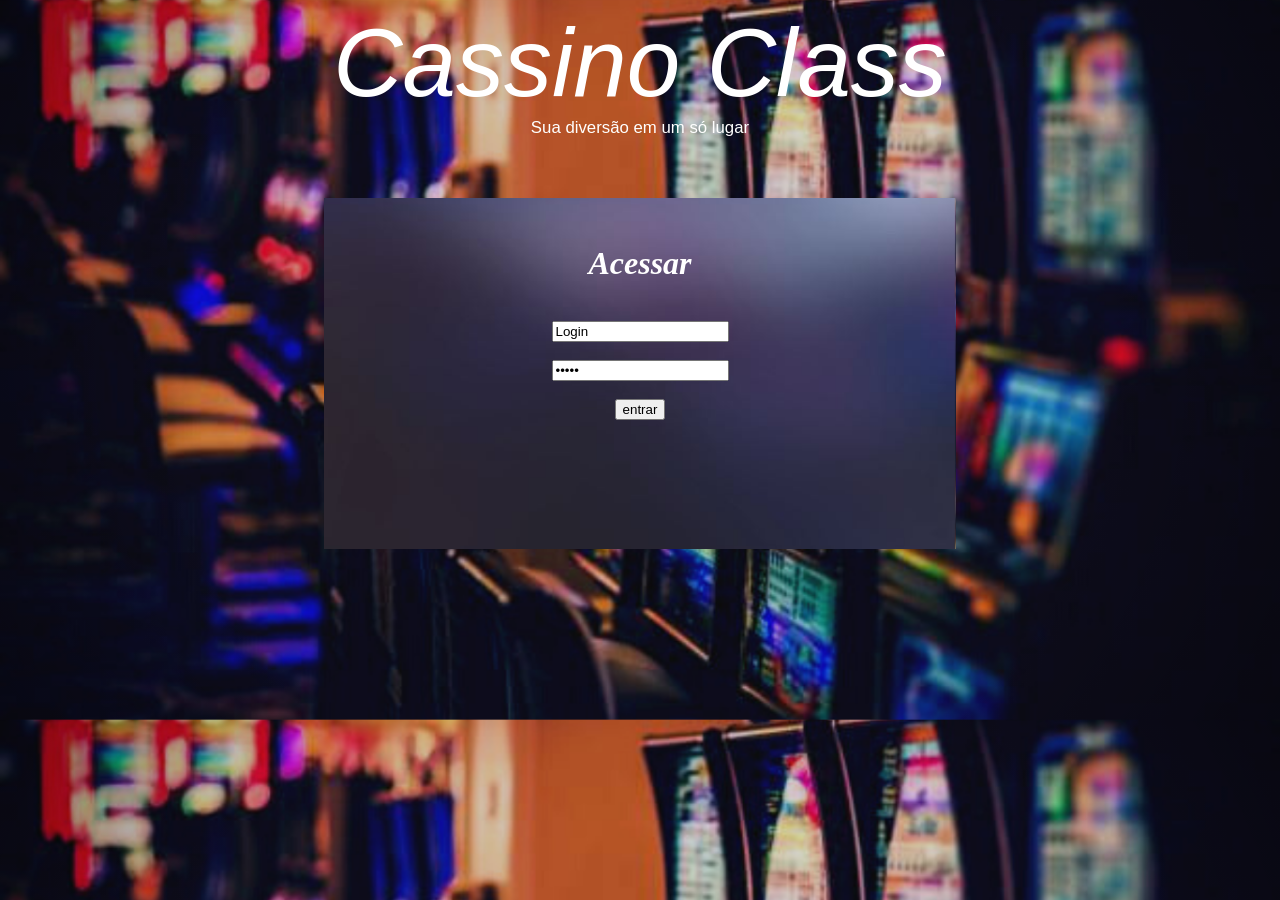
<file: html/index.html>
<!DOCTYPE html>
<html len="pt-br">
<head>
    <meta charset="utf-8">
    <link rel="stylesheet" href="../css/main.css" />
    <meta name="viewport" content="widht=device-widht, initial-scale=1.0 "

</head>
<body class="firstpage">
    <div class="titulo"><i>Cassino Class</i></div>
    <p style="margin:0%; font-size:105%">Sua diversão em um só lugar<p>
    <div class="entrada" style="height: 300px;">
        <h1><i>Acessar</i></h1><br>
        <input type="text" value="Login"><br><br>
        <input type="password" value="Senha"><br><br>
        <button onclick="window.location.href='thirdpage.html'">entrar</button>

    </div>

</body>

</html>
</file>
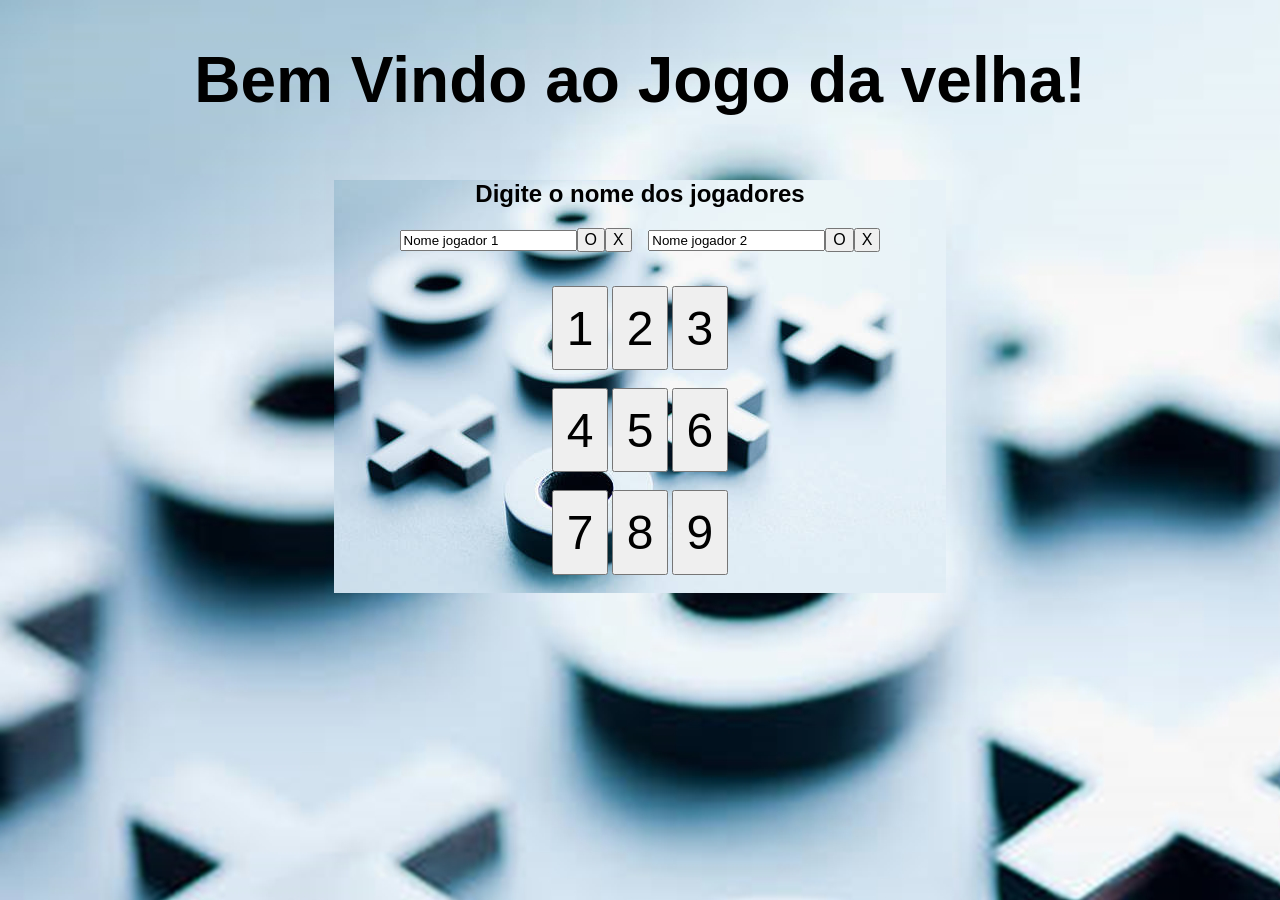
<file: html/thirdpage.html>
<!DOCTYPE html>

<html lang="pt-br">
<head>
    <meta charset="utf-8" />
    <meta name="viewport" content="width=device-width  initial-scale=1.0" />
    <link rel="shortcut icon" href="../img/shorticon.png" type="image/x-icon">
    <link rel="stylesheet" href="../css/main.css" />
    <link rel="shortcut icon" />

</head>
<body class="thirdpage">
    <script type="text/javascript" src="../js/jogodavelha.js"></script>
    <div class="titulo">
        <h1>Bem Vindo ao Jogo da velha!</h1>
    </div>
    <div class="JOGO">
        <h2>Digite o nome dos jogadores</h2>
        <input type="text" id="jogador1" value="Nome jogador 1"><button style="font-size: 100%;"id="J1O" onclick="btdesab1()">O</button><button style="margin-right: 1%; font-size: 100%;" id="J1X" onclick="btdesab3()">X</button>
        <input type="text" id="jogador2" value="Nome jogador 2"><button style="font-size: 100%;"id="J2O" onclick="btdesab2()">O</button><button style="font-size: 100%;" id="J2X" onclick="btdesab4()">X</button><br><br>
        <p style="padding:0%; margin-top:0%; color:white; background-color: black; background-size: 10px;" id="saida"></p>
        <button class="botaojogo" onclick="guardarvalor1(),jogodavelha()" id="A1" >1</button>
        <button class="botaojogo" onclick="guardarvalor2(),jogodavelha()" id="A2" >2</button>
        <button class="botaojogo" onclick="guardarvalor3(),jogodavelha()" id="A3" >3</button><br><br>
        <button class="botaojogo" onclick="guardarvalor4(),jogodavelha()" id="B1" >4</button>
        <button class="botaojogo" onclick="guardarvalor5(),jogodavelha()" id="B2" >5</button>
        <button class="botaojogo" onclick="guardarvalor6(),jogodavelha()" id="B3" >6</button><br><br>
        <button class="botaojogo" onclick="guardarvalor7(),jogodavelha()" id="C1" >7</button>
        <button class="botaojogo" onclick="guardarvalor8(),jogodavelha()" id="C2" >8</button>
        <button class="botaojogo" onclick="guardarvalor9(),jogodavelha()" id="C3" >9</button><br><br>
</div>
    

   
</body>

</html>
</file>
<file: css/main.css>
.thirdpage{
    background-image: url(../img/jogodavelha1.jpg);
    background: no-repeat url(../img/jogodavelha1.jpg);
}
.firstpage {
    background-image: url(../img/background3.png);
    background-size: 100%;
    text-align: center;
    color: white;
}
.firstpage p{
    font-family:Verdana, Geneva, Tahoma, sans-serif;
    font-size: 60px;    
}
.titulo i{
    font-size: 300%;
}
.entrada{
    background-repeat: no-repeat;
    background-position: center;
    background-image: url(../img/entrada.JPG);
    background-size: 50%;
    align-items: center;
    color: white;
    text-align: center;
    padding: 2%;


}

.titulo {
    text-align: center;
    font-size: 200%;
    font-family:'Trebuchet MS', 'Lucida Sans Unicode', 'Lucida Grande', 'Lucida Sans', Arial, sans-serif;
}

.JOGO{
    margin-top: 5%;
    text-align:center;
    background: no-repeat url(../img/jogodavelha.jpg);
    Background-position: center;
}
.JOGO h2, input{
        font-family: 'Trebuchet MS', 'Lucida Sans Unicode', 'Lucida Grande', 'Lucida Sans', Arial, sans-serif;
    }

.JOGO button{
    min-width: 20px;
    min-height: 20px;
}

.botaojogo{
    padding: 1.0%;
    font-size: 300%;
}
</file>
